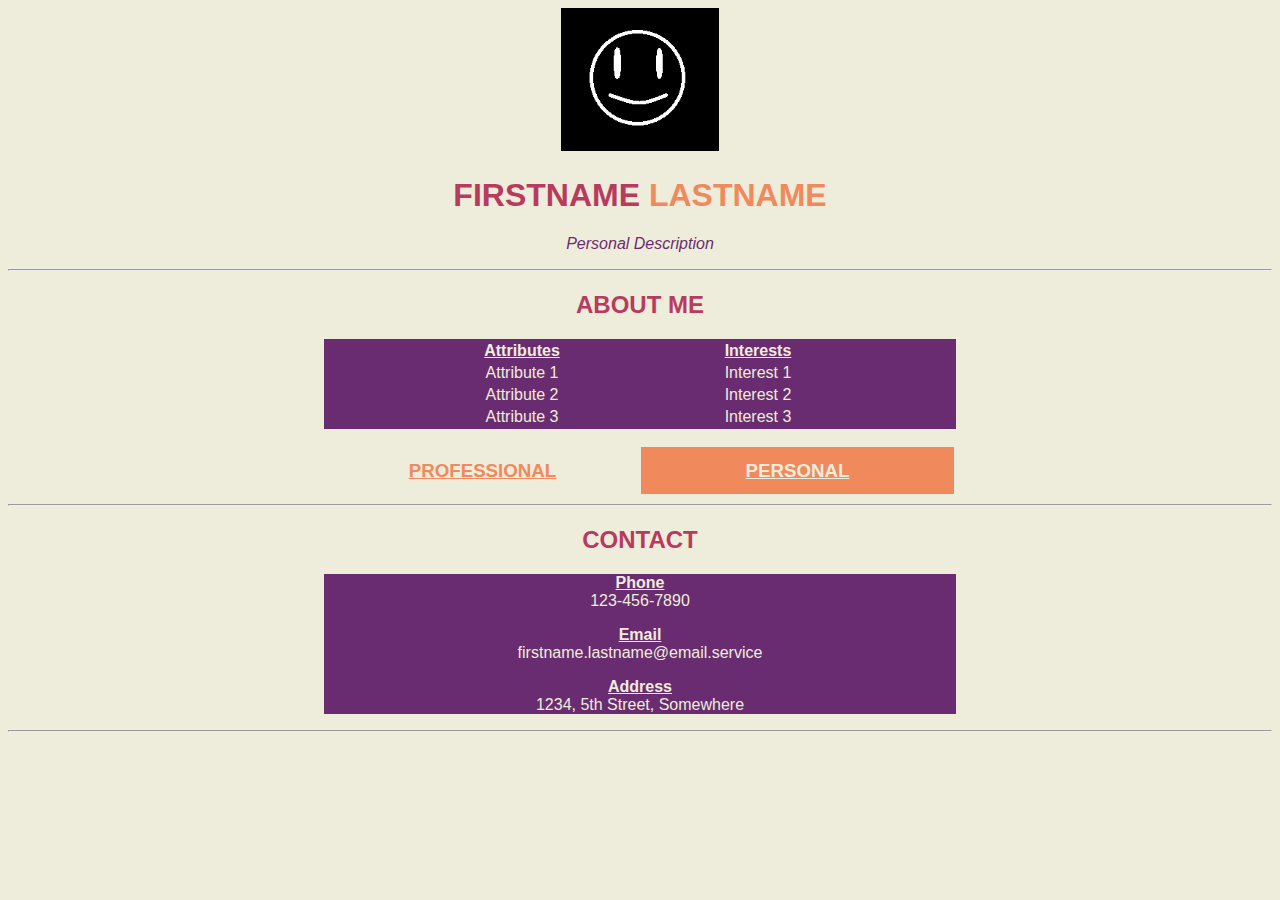
<file: personal.html>
<!DOCTYPE html>
<html lang="en" dir="ltr">
  <head>
    <meta charset="utf-8">
    <title>Assignment 1</title>
    <link rel="stylesheet" href="css/styles_personal.css">
  </head>
  <body>
    <div class="title">
      <img class="face" src="img/face.png">
      <h1>FIRSTNAME <span class="last_name">LASTNAME</span></h1>
      <p><em>Personal Description</em></p>
    </div>
    <hr>
    <h2>ABOUT ME</h2>
    <div class="about_list">
      <table class="about_table">
        <thead>
          <tr>
            <th>Attributes</th>
            <th>Interests</th>
          </tr>
        </thead>
        <tbody>
          <tr>
            <td>Attribute 1</td>
            <td>Interest 1</td>
          </tr>
          <tr>
            <td>Attribute 2</td>
            <td>Interest 2</td>
          </tr>
          <tr>
            <td>Attribute 3</td>
            <td>Interest 3</td>
          </tr>
        </tbody>
      </table>
    </div>
    <p></p>
    <div>
      <table>
        <tr>
          <td class="professional">
            <h3>
              <a class="link_color" href="index.html">PROFESSIONAL</a>
            </h3>
          </td>
          <td class="personal"><h3>PERSONAL</h3></td>
        </tr>
      </table>
    </div>
    <hr>
    <h2>CONTACT</h2>
    <div class="contact_list">
      <ul>
        <li>
          <strong>Phone</strong>
        </li>
        <li>
          123-456-7890
        </li>
      </ul>
      <ul>
        <li>
          <strong>Email</strong>
        </li>
        <li>
          firstname.lastname@email.service
        </li>
      </ul>
      <ul>
        <li>
          <strong>Address</strong>
        </li>
        <li>
          1234, 5th Street, Somewhere
        </li>
      </ul>
    </div>
    <hr>
  </body>
</html>
</file>
<file: css/styles_personal.css>
body {
  background-color: #eeecda;
  font-family: sans-serif;
}

.title {
  color: #b83b5e;
  width: 50%;
  text-align: center;
  margin: 0 auto 0 auto;
}

.face {
  width: 25%;
  float: none;
}

.last_name {
  color: #f08a5d;
}

.contact_list {
  background-color: #6a2c70;
  color: #eeecda;
  width: 50%;
  text-align: center;
  margin: 0 auto 0 auto;
}

.about_list {
  background-color: #6a2c70;
  color: #eeecda;
  width: 50%;
  text-align: center;
  margin: 0 auto 0 auto;
}

.about_table {
  table-layout: fixed;
  width: 75%;
  margin-left: auto;
  margin-right: auto;
}

.professional {
  color: #f08a5d;
  text-decoration: underline;
  text-align: center;
  line-height: 50%;
}

.personal {
  background-color: #f08a5d;
  color: #eeecda;
  text-decoration: underline;
  text-align: center;
  line-height: 50%;
}

.link_color {
  color: #f08a5d;
}

table {
  width: 50%;
  table-layout: fixed;
  margin-left: auto;
  margin-right: auto;
}

th {
  text-decoration: underline;
}

h2 {
  color: #b83b5e;
  text-align: center;
}

strong {
  text-decoration: underline;
}

p {
  color: #6a2c70;
}

ul {
  color: #eeecda;
  list-style-type: none;
  padding-left: 0;
}
</file>
